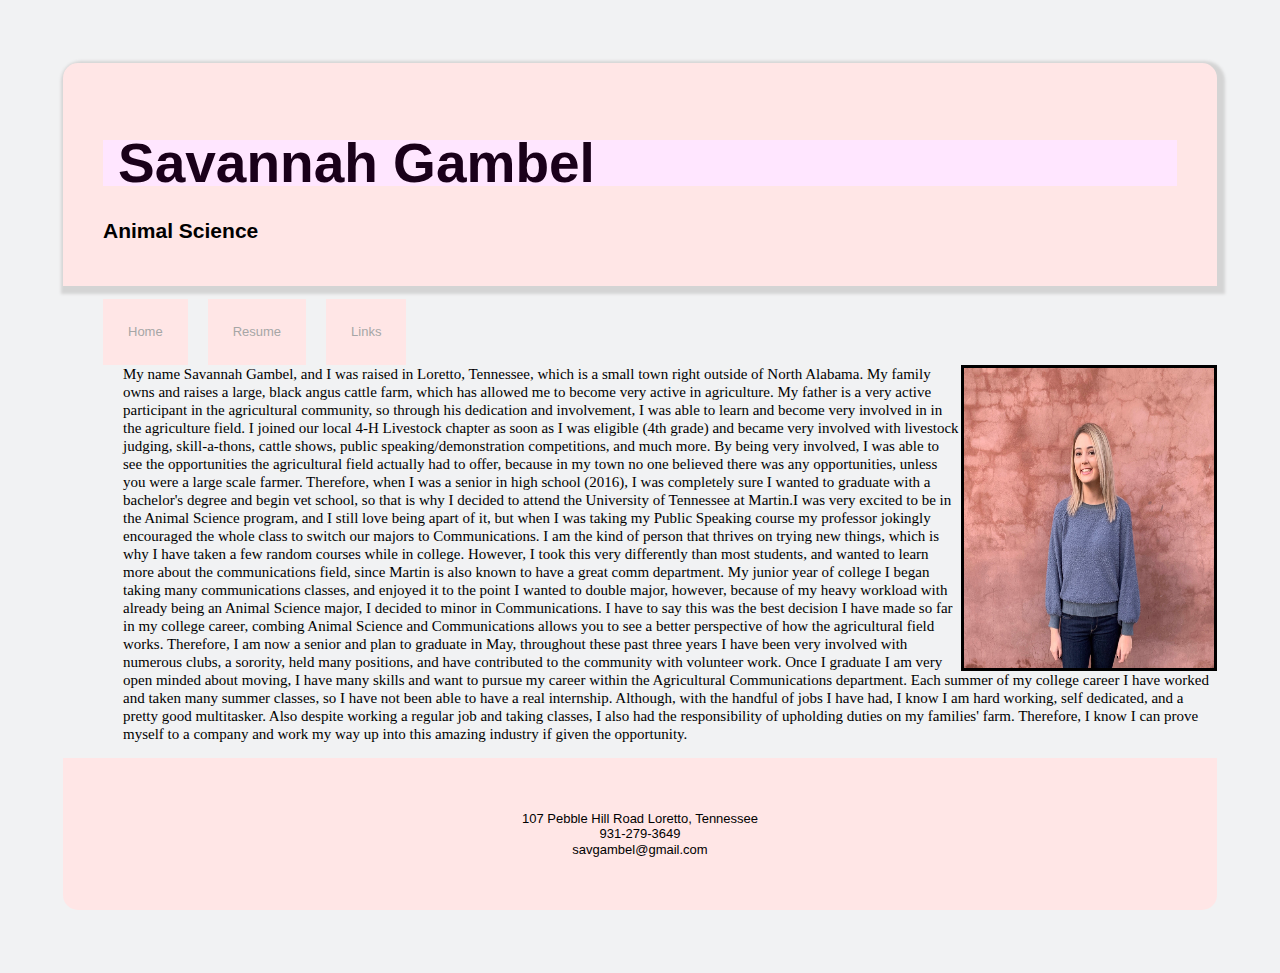
<file: index.html>
<!doctype html>

<html>

	<head>
		<title>Savannah Gambel Home Page</title> 
		<link href="css/mystyles.css" rel="stylesheet">
	
	
	<meta name="description" content="I am summarizing my experiences.">
	<meta name="author" content="Savannah Gambel">
	



	</head>
	
	
	

	<body>
	<header>
	
	<h1>Savannah Gambel </h1>
	
		<h2>Animal Science</h2>
		
	</header>
	<nav>
		<ul>
			<li><a href="index.html">Home</a></li>
			<li><a href="resume.html">Resume</a></li>
			<li><a href="links.html">Links</a></li>
			
		</ul>
	</nav>
	<main>
		
	<img src="savannah.jpg" alt="image" style="width:250px;height:300px;">
	
	<p> My name Savannah Gambel, and I was raised in Loretto, Tennessee, which is a small town right outside of North Alabama. My family owns and raises a large, black angus cattle farm, which has allowed me to become very active in agriculture. My father is a very active participant in the agricultural community, so through his dedication and involvement, I was able to learn and become very involved in in the agriculture field. I joined our local 4-H Livestock chapter as soon as I was eligible (4th grade) and became very involved with livestock judging, skill-a-thons, cattle shows, public speaking/demonstration competitions, and much more. By being very involved, I was able to see the opportunities the agricultural field actually had to offer, because in my town no one believed there was any opportunities, unless you were a large scale farmer. Therefore, when I was a senior in high school (2016), I was completely sure I wanted to graduate with a bachelor's degree and begin vet school, so that is why I decided to attend the University of Tennessee at Martin.I was very excited to be in the Animal Science program, and I still love being apart of it, but when I was taking my Public Speaking course my professor jokingly encouraged the whole class to switch our majors to Communications. I am the kind of person that thrives on trying new things, which is why I have taken a few random courses while in college. However,  I took this very differently than most students, and wanted to learn more about the communications field, since Martin is also known to have a great comm department. My junior year of college I began taking many communications classes, and enjoyed it to the point I wanted to double major, however, because of my heavy workload with already being an Animal Science major, I decided to minor in Communications. I have to say this was the best decision I have made so far in my college career, combing Animal Science and Communications allows you to see a better perspective of how the agricultural field works. Therefore, I am now a senior and plan to graduate in May, throughout these past three years I have been very involved with numerous clubs, a sorority, held many positions, and have contributed to the community with volunteer work. Once I graduate I am very open minded about moving, I have many skills and want to pursue my career within the Agricultural Communications department. Each summer of my college career I have worked and taken many summer classes, so I have not been able to have a real internship. Although, with the handful of jobs I have had, I know I am hard working, self dedicated, and a pretty good multitasker. Also despite working a regular job and taking classes, I also had the responsibility of upholding duties on my families' farm. Therefore, I know I can prove myself to a company and work my way up into this amazing industry if given the opportunity.</p>
	
	
	</main>
	
	<footer>
	
	
<p>107 Pebble Hill Road Loretto, Tennessee<br>931-279-3649<br>savgambel@gmail.com</p>


</footer>
	
	</body>




</html>
</file>
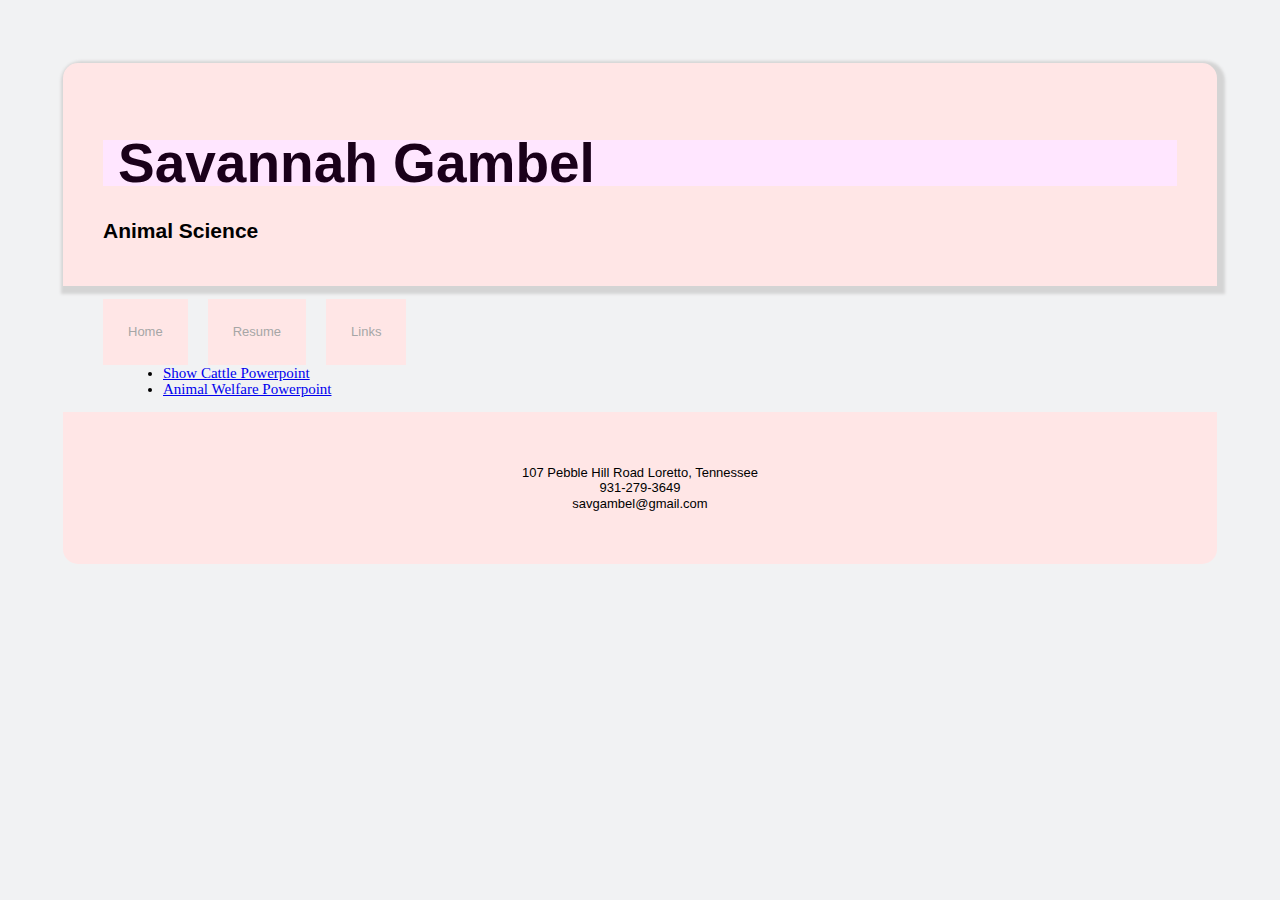
<file: links.html>
<!doctype html>

<html>

	<head>
		<title>Savannah Gambel</title>
		<link href="css/mystyles.css"rel="stylesheet">
	
	
	<meta name="description" content="Here is the links to learn more about me and my experiences.">
	<meta name="author" content="Savannah Gambel">
	



	</head>
	
	
	

	<body>
	<header>
	<h1>Savannah Gambel </h1>
	
		<h2>Animal Science</h2>
	</header>
	<nav>
		<ul>
			<li><a href="index.html">Home</a></li>
			<li><a href="resume.html">Resume</a></li>
			<li><a href="links.html">Links</a></li>
			
		</ul>
		</nav>
		<main>
		
		
		
		
	<h3></h3>
	
	
	
	
	<ul> 
	<li> <a
	 href="https://docs.google.com/presentation/d/1gqZCG4MyUOVrl674TieKHU4nKJIKJPrkz5g9fsN5mk4/edit?usp=sharing"> Show Cattle Powerpoint</a></li>
	
	<li><a
	href="https://docs.google.com/presentation/d/1eO3Gj5FaBtsczNGobRfzk7h6rIMjv8FpbKoqYv4NkOk/edit?usp=sharing"> Animal Welfare Powerpoint</a></li>
	</main>
	
	<footer>
<p>107 Pebble Hill Road Loretto, Tennessee<br>931-279-3649<br>savgambel@gmail.com</p>
	
	
	
	</footer>
	
	</body>




</html>
</file>
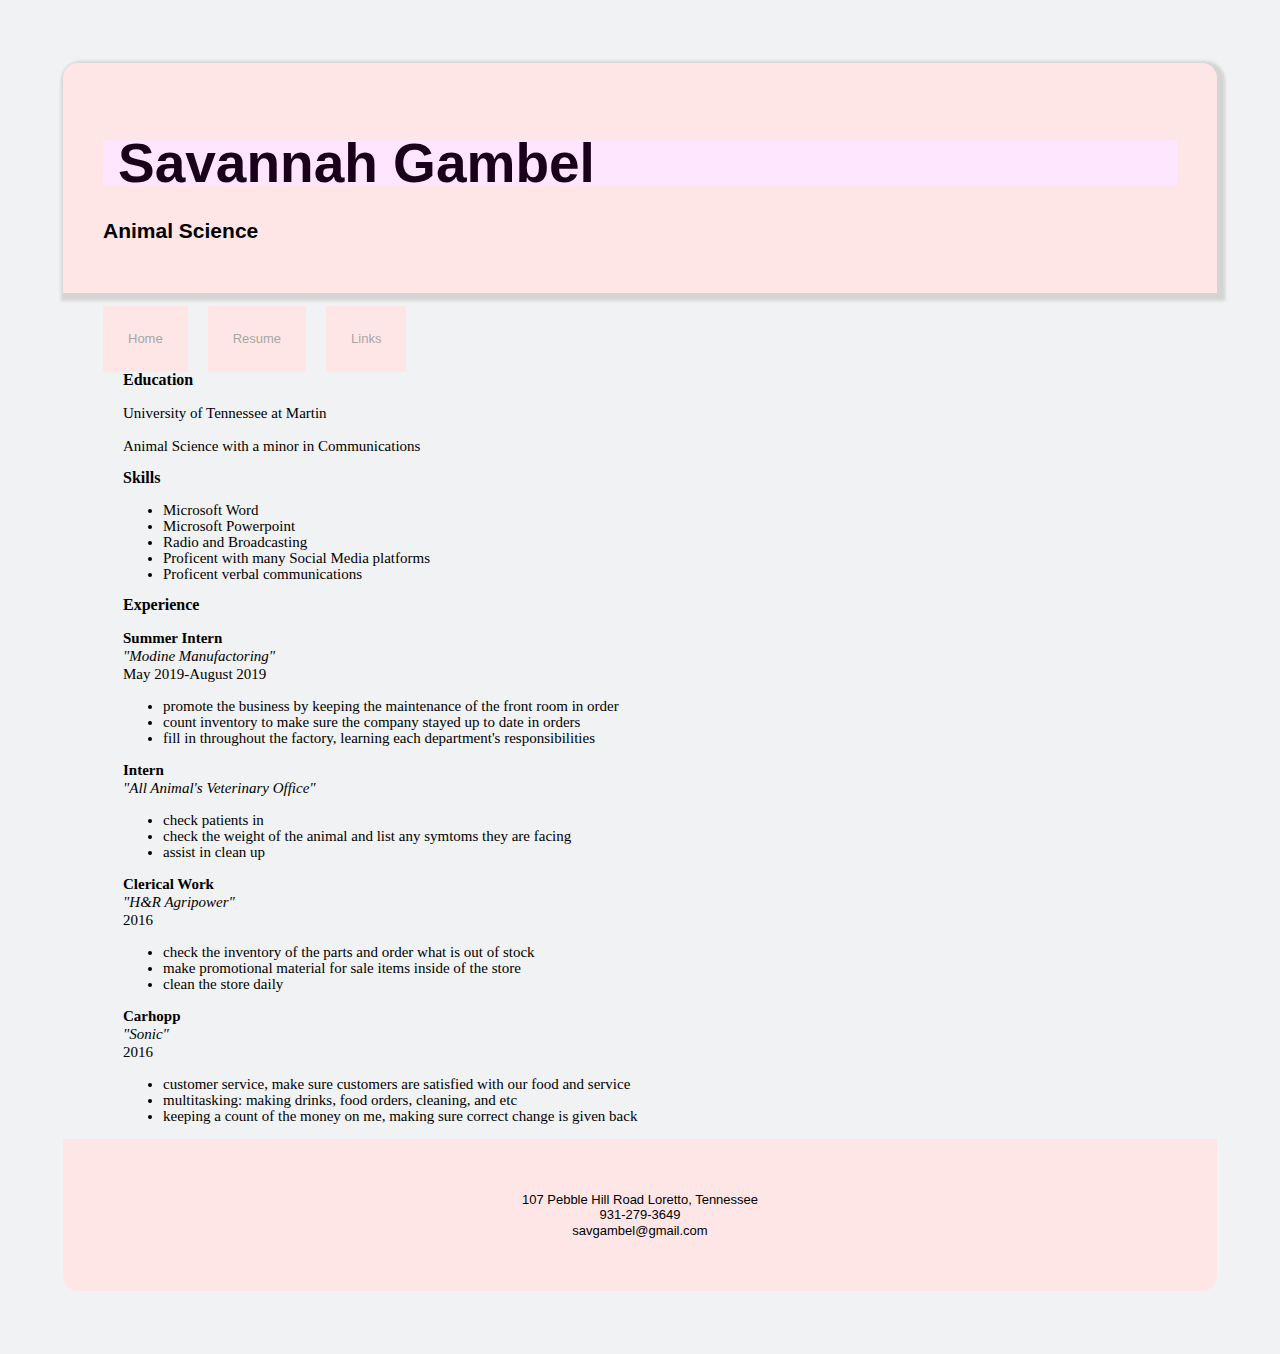
<file: resume.html>
<!doctype html>

<html>

	<head>
		<title>Savannah Gambel's Resume </title><link href="css/mystyles.css"rel="stylesheet">
	
	
	<meta name="description" content="Here is my resume with previous work experiences.">
	<meta name="author" content="Savannah Gambel">
	



	</head>
	
	
	

	<body>
	<header>
	<h1>Savannah Gambel</h1>
	<h2>Animal Science<h2/>
	</header>
	
	<nav>
	<ul>
			<li><a href="index.html">Home</a></li>
			<li><a href="resume.html">Resume</a></li>
			<li><a href="links.html">Links</a></li>
			
		</ul>
		</nav>
		<main>
		
	<h3> Education</h3>  
	<p class= "education"> University of Tennessee at Martin </p>
	<p class= "major"> Animal Science with a minor in Communications </p>
	
	<h3> Skills </h3>
	<ul>
		<li> Microsoft Word</li>
		<li> Microsoft Powerpoint </li>
		<li>Radio and Broadcasting</li>
		<li> Proficent with many Social Media platforms</li>
		<li> Proficent verbal communications </p>
		
	</ul>
	
	<h3>Experience</h3>
	<p class="job-title"> Summer Intern</p>
	<p class="job-place"> "Modine Manufactoring"</p>
	 <p class="job-dates"> May 2019-August 2019</p>
	<ul>
		<li>promote the business by keeping the maintenance of the front room in order</li>
		<li>count inventory to make sure the company stayed up to date in orders</li>
		<li>fill in throughout the factory, learning each department's responsibilities</li>
	
	</ul>
	
	<p class="job-title"> Intern</p>
	<p class="job-place"> "All Animal's Veterinary Office"</>
	<p class="job-dates" 2016-2019</p>
	<ul>
		<li>check patients in</li>
		<li>check the weight of the animal and list any symtoms they are facing</li>
		<li>assist in clean up</li>
	</ul>
		
	<p class="job-title"> Clerical Work</p>
	<p class="job-place"> "H&R Agripower"</p>
	<p class="job-dates"> 2016</p>
	<ul>
		<li>check the inventory of the parts and order what is out of stock</li>
		<li>make promotional material for sale items inside of the store</li>
		<li>clean the store daily</li>
	</ul>
	<p class="job-title"> Carhopp </p>
	<p class="job-place"> "Sonic"</p>
	<p class="job-dates"> 2016</p>
	<ul>
		<li> customer service, make sure customers are satisfied with our food and service</li>
		<li> multitasking: making drinks, food orders, cleaning, and etc
		<li> keeping a count of the money on me, making sure correct change is given back </li>
	</ul>
	</main>
	<footer>
	<p>107 Pebble Hill Road Loretto, Tennessee<br>931-279-3649<br>savgambel@gmail.com</p>
	</footer>
	</body>




</html>
</file>
<file: css/mystyles.css>
html	{
		padding: 0;
		margin: 0;
		}
body	{
		padding: 55px;
		font-family: Arial, Helvetica, sans-serif;
		font-size: 13px;
		line-height: 16px;
		background-color:#f1f2f3 ;
		}
		

		
header{
		padding: 40px;
		background-color:#ffe6e6;
		-webkit-border-radius: 15px 15px 0 0;
		border-radius: 15px 15px 0 0;
		-webkit-box-shadow: 3px 3px 3px 5px #D4D4D4;
		box-shadow: 3px 3px 3px 5px #D4D4D4;
		border-bottom: 10px light grey;
}
	}
nav{
	float: left;
	margin-bottom:30px;
}

main{
	clear:left;
	padding-left:60px;
font-size: 15px;
font-family: Georgia, "Times New Roman", Times, serif
}

p{
text-line: left;
line-height: 1.2;}

img{ 
border: solid black;
float: right;}

footer{
	background-color: #ffe6e6;
	padding: 40px;
	-webkit-border-radius: 0 0 15px 15px;
		border-radius: 0 0 15px 15px;
}

h1	{
	color: #1a001a;
	background-color:#ffe6ff;
	padding: 15px;
	font-size: 55px;
}


h2	{
		font-size: 21px;
		margin-top: 14px;
		margin-bottom: 7px;
	
}
h3	{
	margin-top: 14px;
	font-family: Georgia, "Times New Roman", Times, Serif;
	font-size: 16px;
}
	
footer p{ 
		text-align: center;
		}
	/*This styles removes the bullet from each list item, stacks each list item horizontally, creates a button appearance.*/	
	

nav ul li{ 
			list-style-type: none;
			float: left;
			padding: 25px;
			margin-right: 20px;
			background-color:#ffe6e6 ;
}
/*This style removes the underline from the hyperlink.*/

nav li a{
	text-decoration: none;
	color:#a6a6a6 ;
}
/* This style changes the text color when the mouse hovers over it.*/

nav li a:hover{
	color: #92908F;
}

.job-title{
	font-weight: bold;
	padding: 0;
	margin: 0;
}

.job-place{
	font-style: italic;
	padding: 0;
	margin: 0;
}

.job-dates{
	padding: 0;
	margin: 0;
}
.homemain{
height: 500px;}
</file>
